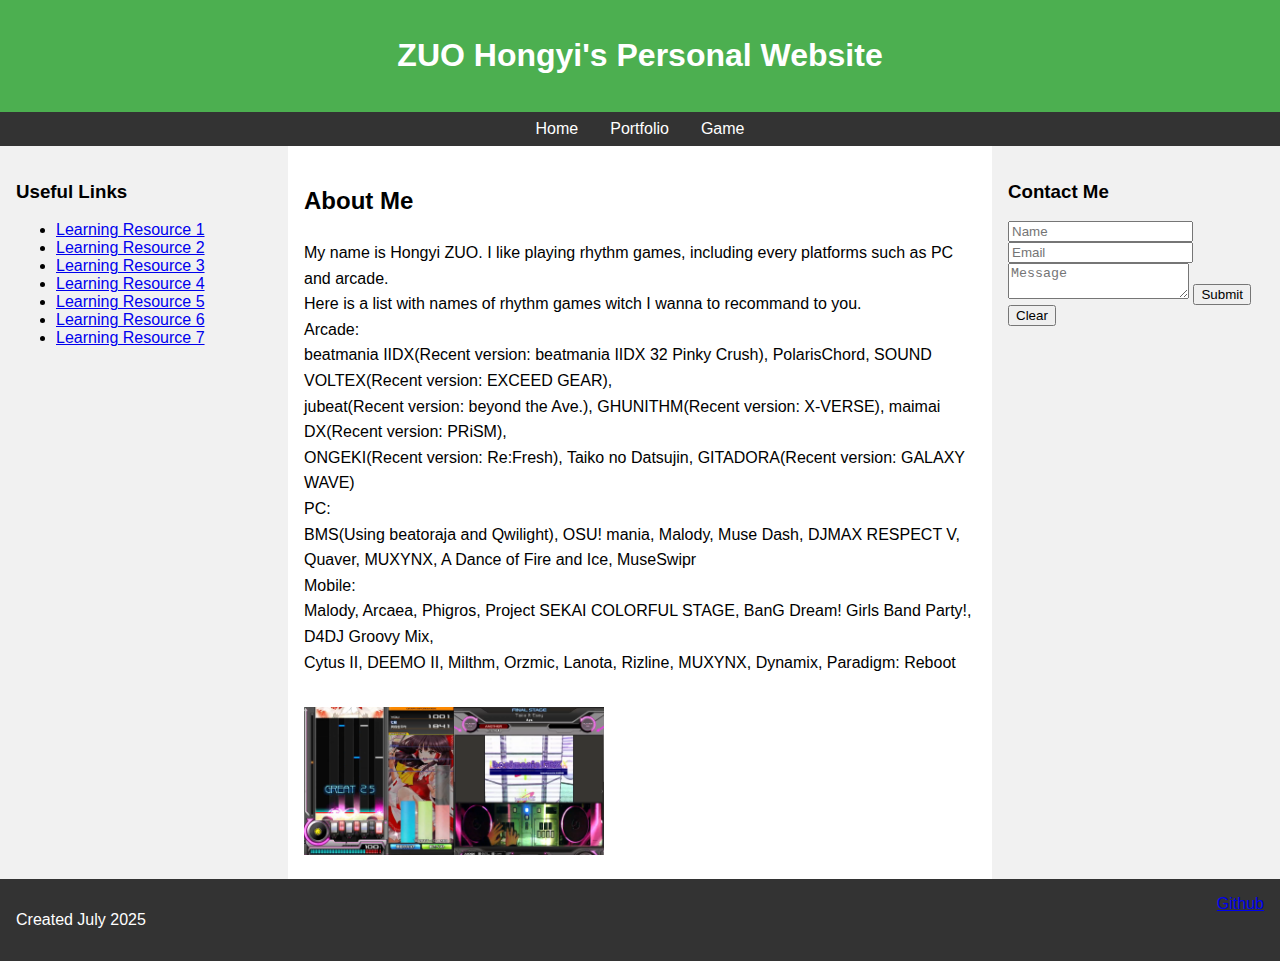
<file: index.html>
<!DOCTYPE html>
<html>
<head>
    <title>My Website - Home</title>
    <link rel="stylesheet" href="css/style.css">
</head>
<body>
    <!-- Header section with website title -->
    <header>
        <h1>ZUO Hongyi's Personal Website</h1>
    </header>
    
    <!-- Navigation menu -->
    <nav>
        <ul>
            <li><a href="index.html">Home</a></li>
            <li><a href="portfolio.html">Portfolio</a></li>
            <li><a href="game.html">Game</a></li>
        </ul>
    </nav>
    
    <!-- Main content container -->
    <div class="container">
        <!-- Left sidebar with useful links -->
        <aside class="left-sidebar">
            <h3>Useful Links</h3>
            <ul>
                <li><a href="https://p.eagate.573.jp/game/2dx/32/index.html" target="IIDX">Learning Resource 1</a></li>
                <li><a href="https://p.eagate.573.jp/game/sdvx/vi/index.html" target="SDVX">Learning Resource 2</a></li>
                <li><a href="https://chunithm.sega.jp/" target="CHUNITHM">Learning Resource 3</a></li>
                <li><a href="https://p.eagate.573.jp/game/polarischord/pc/top/index.html" target="PolarisChord">Learning Resource 4</a></li>
                <li><a href="https://osu.ppy.sh/home" target="OSU!">Learning Resource 5</a></li>
                <li><a href="https://bang-dream.bushimo.jp/" target="BanG Dream! GBP">Learning Resource 6</a></li>
                <li><a href="https://pjsekai.sega.jp/" target="Project SEKAI">Learning Resource 7</a></li>
                <!-- More links can be added here -->
            </ul>
        </aside>
        
        <!-- Main content area -->
        <main class="home-content">
            <h2>About Me</h2>
            <p>
                My name is Hongyi ZUO. I like playing rhythm games, including every platforms such as PC and arcade.<br>
                Here is a list with names of rhythm games witch I wanna to recommand to you.<br>
                Arcade:<br>
                beatmania IIDX(Recent version: beatmania IIDX 32 Pinky Crush), PolarisChord, SOUND VOLTEX(Recent version: EXCEED GEAR),<br>
                jubeat(Recent version: beyond the Ave.), GHUNITHM(Recent version: X-VERSE), maimai DX(Recent version: PRiSM),<br>
                ONGEKI(Recent version: Re:Fresh), Taiko no Datsujin, GITADORA(Recent version: GALAXY WAVE)<br>
                PC:<br>
                BMS(Using beatoraja and Qwilight), OSU! mania, Malody, Muse Dash, DJMAX RESPECT V, Quaver, MUXYNX, A Dance of Fire and Ice, MuseSwipr<br>
                Mobile:<br>
                Malody, Arcaea, Phigros, Project SEKAI COLORFUL STAGE, BanG Dream! Girls Band Party!, D4DJ Groovy Mix,<br>
                Cytus II, DEEMO II, Milthm, Orzmic, Lanota, Rizline, MUXYNX, Dynamix, Paradigm: Reboot<br>
            </p>
            <div class="image-container">
                <img src="images/profile.png" alt="Profile picture">
            </div>
        </main>
        
        <!-- Right sidebar with contact form -->
        <aside class="right-sidebar">
            <h3>Contact Me</h3>
            <form>
                <input type="text" placeholder="Name">
                <input type="email" placeholder="Email">
                <textarea placeholder="Message"></textarea>
                <button type="submit">Submit</button>
                <button type="reset">Clear</button>
            </form>
        </aside>
    </div>
    
    <!-- Footer section -->
    <footer>
        <p>Created July 2025</p>
        <div class="social-links">
            <a href="https://github.com/hiyoridesu">Github</a>
            <!-- More social media links can be added here -->
        </div>
    </footer>
</body>
</html>
</file>
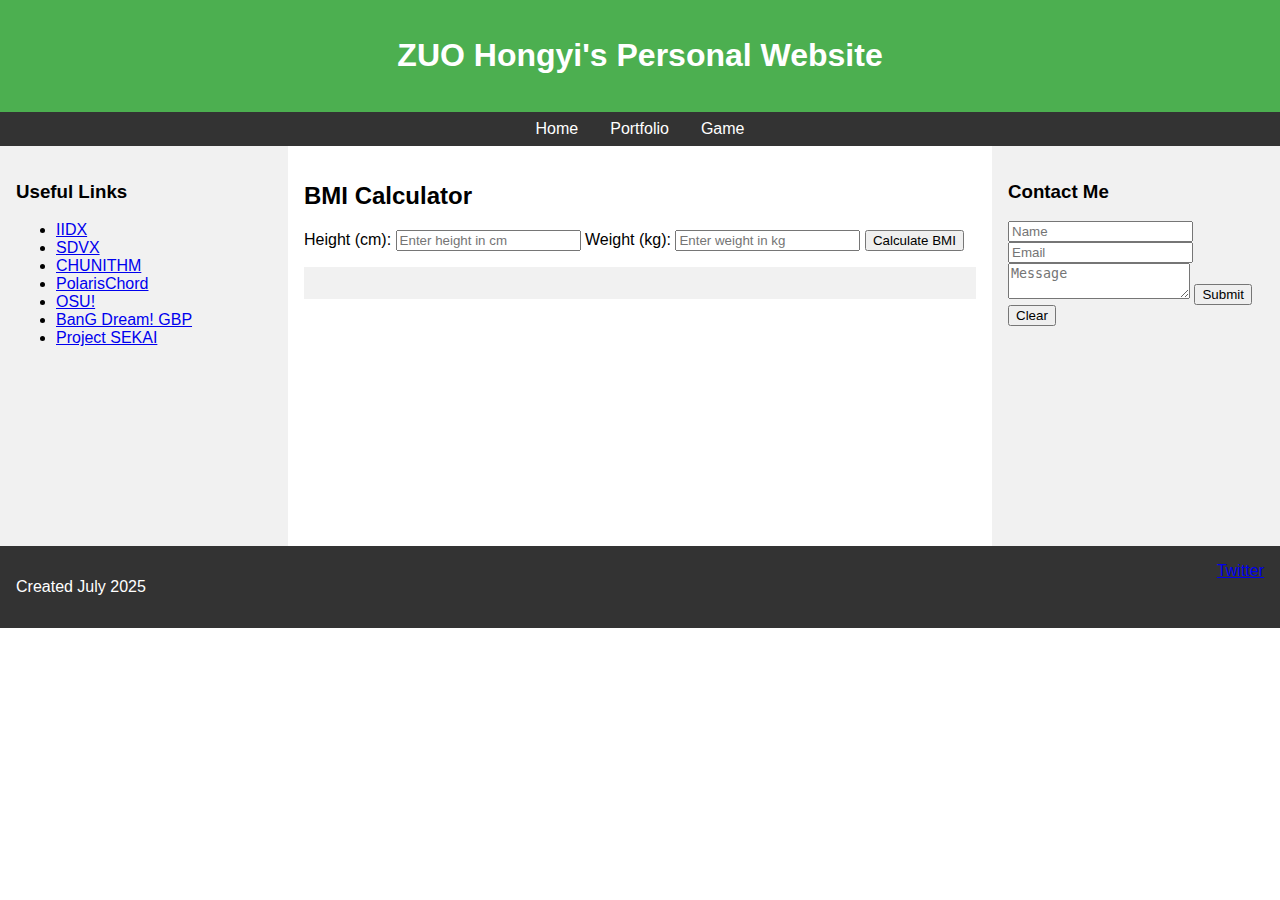
<file: game.html>
<!DOCTYPE html>
<html>
<head>
    <title>ZUO Hongyi's Personal Website - Game</title>
    <link rel="stylesheet" href="css/style.css">
    <script src="js/game.js"></script>
</head>
<body>
    <!-- Header section -->
    <header>
        <h1>ZUO Hongyi's Personal Website</h1>
    </header>
    
    <!-- Navigation menu -->
    <nav>
        <ul>
            <li><a href="index.html">Home</a></li>
            <li><a href="portfolio.html">Portfolio</a></li>
            <li><a href="game.html">Game</a></li>
        </ul>
    </nav>
    
    <!-- Main content container -->
    <div class="container">
        <!-- Left sidebar -->
        <aside class="left-sidebar">
            <h3>Useful Links</h3>
            <ul>
                <li><a href="https://p.eagate.573.jp/game/2dx/32/index.html" target="IIDX">IIDX</a></li>
                <li><a href="https://p.eagate.573.jp/game/sdvx/vi/index.html" target="SDVX">SDVX</a></li>
                <li><a href="https://chunithm.sega.jp/" target="CHUNITHM">CHUNITHM</a></li>
                <li><a href="https://p.eagate.573.jp/game/polarischord/pc/top/index.html" target="PolarisChord">PolarisChord</a></li>
                <li><a href="https://osu.ppy.sh/home" target="OSU!">OSU!</a></li>
                <li><a href="https://bang-dream.bushimo.jp/" target="BanG Dream! GBP">BanG Dream! GBP</a></li>
                <li><a href="https://pjsekai.sega.jp/" target="Project SEKAI">Project SEKAI</a></li>
                <!-- More links can be added here -->
            </ul>
        </aside>
        
        <!-- Main content area with BMI calculator -->
        <main>
            <h2>BMI Calculator</h2>
            <form class="game-form">
                <label for="height">Height (cm):</label>
                <input type="number" id="height" placeholder="Enter height in cm">
                
                <label for="weight">Weight (kg):</label>
                <input type="number" id="weight" placeholder="Enter weight in kg">
                
                <button type="button" id="calculate">Calculate BMI</button>
            </form>
            
            <div id="result"></div>
        </main>
        
        <!-- Right sidebar with contact form -->
        <aside class="right-sidebar">
            <h3>Contact Me</h3>
            <form>
                <input type="text" placeholder="Name">
                <input type="email" placeholder="Email">
                <textarea placeholder="Message"></textarea>
                <button type="submit">Submit</button>
                <button type="reset">Clear</button>
            </form>
        </aside>
    </div>
    
    <!-- Footer section -->
    <footer>
        <p>Created July 2025</p>
        <div class="social-links">
            <a href="#">Twitter</a>
            <!-- More social media links can be added here -->
        </div>
    </footer>
</body>
</html>
</file>
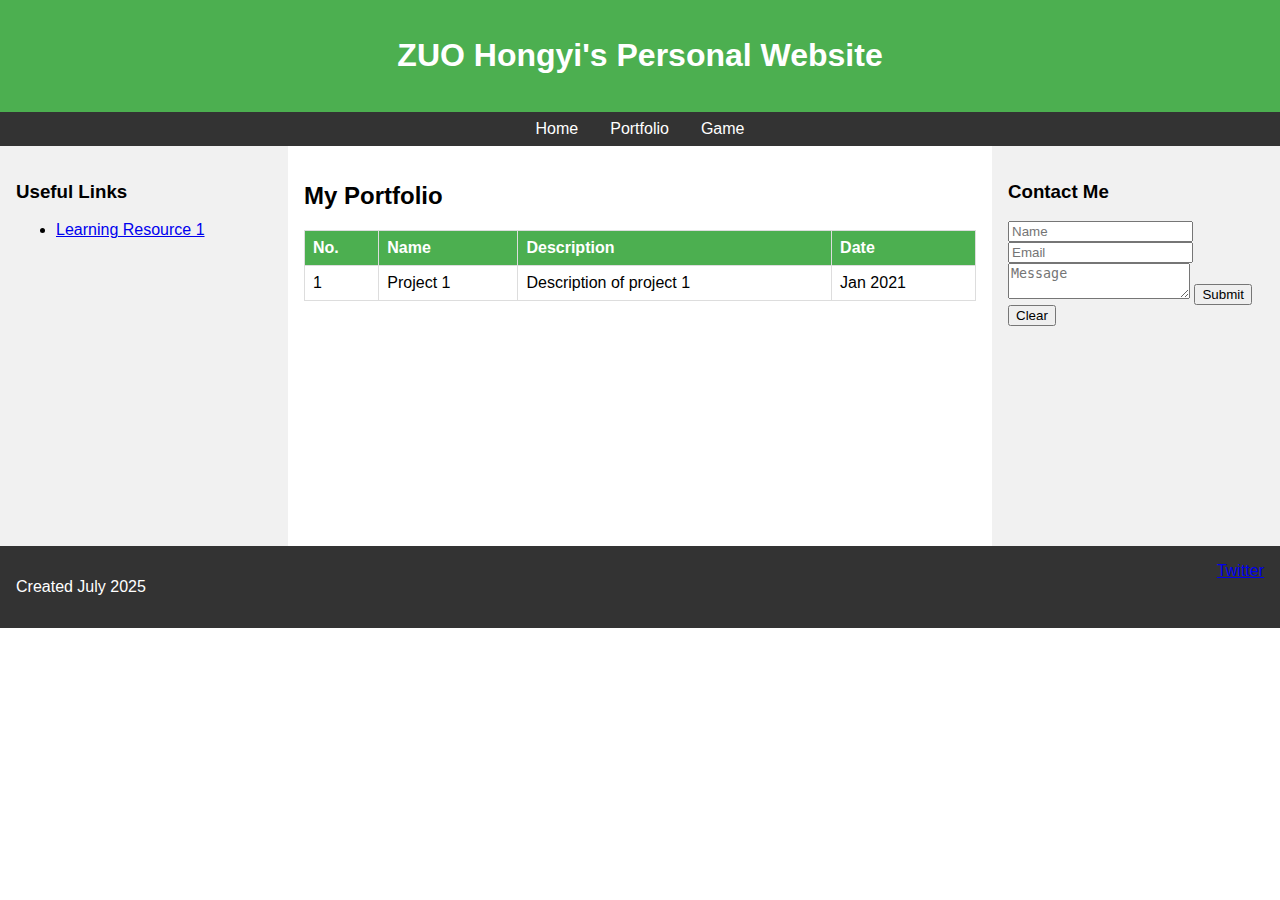
<file: portfolio.html>
<!DOCTYPE html>
<html>
<head>
    <title>ZUO Hongyi's Personal Website - Portfolio</title>
    <link rel="stylesheet" href="css/style.css">
</head>
<body>
    <!-- Header section -->
    <header>
        <h1>ZUO Hongyi's Personal Website</h1>
    </header>
    
    <!-- Navigation menu -->
    <nav>
        <ul>
            <li><a href="index.html">Home</a></li>
            <li><a href="portfolio.html">Portfolio</a></li>
            <li><a href="game.html">Game</a></li>
        </ul>
    </nav>
    
    <!-- Main content container -->
    <div class="container">
        <!-- Left sidebar -->
        <aside class="left-sidebar">
            <h3>Useful Links</h3>
            <ul>
                <li><a href="https://example.com" target="_blank">Learning Resource 1</a></li>
                <!-- More links can be added here -->
            </ul>
        </aside>
        
        <!-- Main content area with portfolio table -->
        <main>
            <h2>My Portfolio</h2>
            <table class="portfolio-table">
                <thead>
                    <tr>
                        <th>No.</th>
                        <th>Name</th>
                        <th>Description</th>
                        <th>Date</th>
                    </tr>
                </thead>
                <tbody>
                    <tr>
                        <td>1</td>
                        <td>Project 1</td>
                        <td>Description of project 1</td>
                        <td>Jan 2021</td>
                    </tr>
                    <!-- Additional portfolio items -->
                </tbody>
            </table>
        </main>
        
        <!-- Right sidebar with contact form -->
        <aside class="right-sidebar">
            <h3>Contact Me</h3>
            <form>
                <input type="text" placeholder="Name">
                <input type="email" placeholder="Email">
                <textarea placeholder="Message"></textarea>
                <button type="submit">Submit</button>
                <button type="reset">Clear</button>
            </form>
        </aside>
    </div>
    
    <!-- Footer section -->
    <footer>
        <p>Created July 2025</p>
        <div class="social-links">
            <a href="#">Twitter</a>
            <!-- More social media links can be added here -->
        </div>
    </footer>
</body>
</html>
</file>
<file: css/style.css>
/* Base styles */
body {
    font-family: Arial, sans-serif;
    margin: 0;
    padding: 0;
}

/* Header styles */
header {
    background-color: #4CAF50;
    color: white;
    padding: 1rem;
    text-align: center;
}

/* Navigation bar styles */
nav {
    background-color: #333;
    padding: 0.5rem;
}

nav ul {
    list-style-type: none;
    margin: 0;
    padding: 0;
    display: flex;
    justify-content: center;
}

nav li {
    margin: 0 1rem;
}

nav a {
    color: white;
    text-decoration: none;
}

/* Main content container */
.container {
    display: flex;
    min-height: 400px;
}

/* Left sidebar styles */
.left-sidebar {
    background-color: #f1f1f1;
    width: 20%;
    padding: 1rem;
}

/* Right sidebar styles */
.right-sidebar {
    background-color: #f1f1f1;
    width: 20%;
    padding: 1rem;
}

/* Main content area styles */
main {
    flex: 1;
    padding: 1rem;
}

/* Footer styles */
footer {
    background-color: #333;
    color: white;
    text-align: center;
    padding: 1rem;
    display: flex;
    justify-content: space-between;
}

/* Homepage specific styles */
.home-content {
    line-height: 1.6;
}

.home-content img {
    max-width: 300px;
    margin-top: 1rem;
}

/* Portfolio table styles */
.portfolio-table {
    width: 100%;
    border-collapse: collapse;
}

.portfolio-table th, .portfolio-table td {
    border: 1px solid #ddd;
    padding: 8px;
    text-align: left;
}

.portfolio-table th {
    background-color: #4CAF50;
    color: white;
}

/* Trivia page form styles */
.trivia-form {
    max-width: 500px;
    margin: 0 auto;
}

.trivia-form input {
    display: block;
    margin-bottom: 1rem;
    padding: 0.5rem;
    width: 100%;
}

.trivia-form button {
    background-color: #4CAF50;
    color: white;
    padding: 0.5rem 1rem;
    border: none;
    cursor: pointer;
}

#result {
    margin-top: 1rem;
    padding: 1rem;
    background-color: #f1f1f1;
}
</file>
